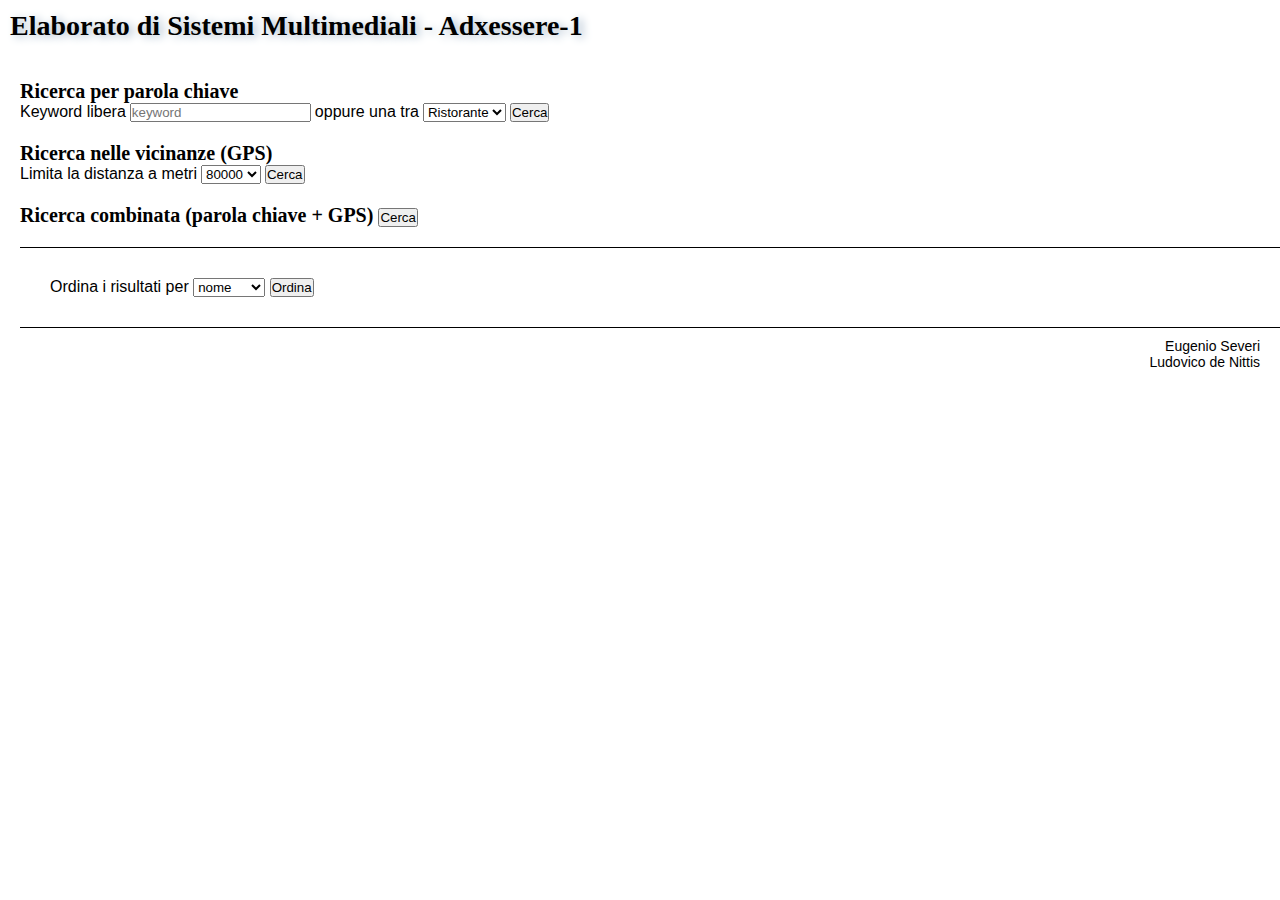
<file: index.html>
<?xml version="1.0" encoding="UTF-8"?>
<html>
   <head>
      <meta http-equiv="Content-Type" content="text/html; charset=UTF-8"/>
      <title>Adxessere-1</title>
      <link href="style.css" rel="stylesheet" type="text/css"/>
   </head>
   <body>
      <header>
         <h1>Elaborato di Sistemi Multimediali - Adxessere-1</h1>
      </header>
      <div id="container">
         <section id="controls">
            <div>
               <h1>Ricerca per parola chiave</h1>
               <label for="keywordtext">Keyword libera</label>
               <input name="keywordtext" id="keywordtext" type="text" placeholder="keyword"/>
               <label for="keywordcombobox">oppure una tra</label>
               <select name="keywordcombobox" id="keywordlist">
                  <option value="Ristorante">Ristorante</option>
                  <option value="Pizzeria">Pizzeria</option>
                  <option value="Rocca">Rocca</option>
                  <option value="Lucullo">Lucullo</option>
                  <option value="America">America</option>
                  <option value="Graffiti">Graffiti</option>
                  <option value="Stalla">Stalla</option>
                  <option value="Portico">Portico</option>
                  <option value="Castello">Castello</option>
                  <option value="Gelateria">Gelateria</option>
                  <option value="Marilena">Marilena</option>
                  <option value="Puro">Puro</option>
                  <option value="Bio">Bio</option>
                  <option value="Cremeria">Cremeria</option>
                  <option value="Bar">Bar</option>
                  <option value="Ex Cafe">Ex Cafe</option>
                  <option value="Roma">Roma</option>
                  <option value="Capitano">Capitano</option>
               </select>
               <button onclick="keyword(false)">Cerca</button>
            </div>
            <div>
               <h1>Ricerca nelle vicinanze (GPS)</h1>
               <label for="limitdistance">Limita la distanza a metri</label>
               <select name="limitdistance" id="limitdistance">
                  <option value="80000">80000</option>
                  <option value="5000">5000</option>
                  <option value="1000">1000</option>
                  <option value="500">500</option>
                  <option value="200">200</option>
               </select>
               <button onclick="geoloc()">Cerca</button>
            </div>
            <div>
               <h1>Ricerca combinata (parola chiave + GPS)
		            <button onclick="PositionAndKeyword()">Cerca</button>
               </h1>
            </div>
         </section>
         <section id="searchresult">
            <p>
               <label for="sortingoptions">Ordina i risultati per</label>
               <select name="sortingoptions" id="sortingoptions">
                  <option value="0">nome</option>
                  <option value="1">distanza</option>
               </select>
               <button onclick="sortElements()">Ordina</button>
            </p>
            <p id="error"/>
            <ul>
               <li id="01" class="locale">
                  <p class="lat">44.137689</p>
                  <p class="long">12.240674</p>
                  <p class="distanza"/>
                  <p class="keyword">Ristorante</p>
                  <p class="keyword">Pizzeria</p>
                  <p class="keyword">Rocca</p>
                  <p class="desc">Ristorante Pizzeria La Rocca</p>
                  <p class="desc">Situata nel centro di Cesena, la location è stata ristrutturata ed inaugurata nell’anno 2013. La gestione, genuinamente famigliare, ha deciso di puntare sulla cucina tipica romagnola con l’utilizzo solo di prodotti freschi e di stagione. I prodotti sono preparati a mano così come vuole la tradizione, i vini sono serviti da personale esperto ed adeguatamente formato e per ultimo, ma non meno importante, le pizze sono preparate da pizzaioli preparati per farvi gustare pizze della vera tradizione campana.</p>
                  <p>
                     <a href="http://www.pizzerialarocca.net/">http://www.pizzerialarocca.net/</a>
                  </p>
                  <p>
                     <a href="http://www.google.com/maps/place/44.137689,12.240674">Link a Google Maps</a>
                  </p>
               </li>
               <li id="02" class="locale">
                  <p class="lat">44.140845</p>
                  <p class="long">12.247547</p>
                  <p class="distanza"/>
                  <p class="keyword">Pizzeria</p>
                  <p class="keyword">Lucullo</p>
                  <p class="desc">Pizzeria Lucullo</p>
                  <p class="desc">Situato nel centro di Cesena, il locale è famoso per la preparazione della "vera pizza napoletana".</p>
                  <p>
                     <a href="http://www.google.com/maps/place/44.140845,12.247547">Link a Google Maps</a>
                  </p>
               </li>
               <li id="03" class="locale">
                  <p class="lat">44.143809</p>
                  <p class="long">12.248674</p>
                  <p class="distanza"/>
                  <p class="keyword">Ristorante</p>
                  <p class="keyword">America</p>
                  <p class="keyword">Graffiti</p>
                  <p class="desc">America Graffiti Diner Restaurant Cesena</p>
                  <p class="desc">America Graffiti inaugura il primo ristorante a Forlì nel febbraio 2008, nato dalle passioni degli ideatori: la buona cucina e gli Stati Uniti d’America.</p>
                  <p>
                     <a href="http://www.americagraffiti.it/">http://www.americagraffiti.it/</a>
                  </p>
                  <p>
                     <a href="http://www.google.com/maps/place/44.143809,12.248674">Link a Google Maps</a>
                  </p>
               </li>
               <li id="04" class="locale">
                  <p class="lat">44.135037</p>
                  <p class="long">12.238410</p>
                  <p class="distanza"/>
                  <p class="keyword">Ristorante</p>
                  <p class="keyword">Pizzeria</p>
                  <p class="keyword">Stalla</p>
                  <p class="desc">Pizzeria La Stalla</p>
                  <p class="desc">Il Ristorante Pizzeria La Stalla, situato nel centro di Cesena proprio ai piedi della splendida Rocca Malatestiana, è un locale ricavato da una vecchia stalla adibita al ricovero di animali. Ristrutturata negli anni ’90, è diventata un punto di ritrovo di golosi sia della cucina tipica romagnola che di quella nazionale ed internazionale con una ampissima scelta di piatti di carne e di pesce.</p>
                  <p>
                     <a href="http://www.ristorantelastalla.eu/">http://www.ristorantelastalla.eu/</a>
                  </p>
                  <p>
                     <a href="http://www.google.com/maps/place/44.135037,12.238410">Link a Google Maps</a>
                  </p>
               </li>
               <li id="05" class="locale">
                  <p class="lat">44.135037</p>
                  <p class="long">12.238410</p>
                  <p class="distanza"/>
                  <p class="keyword">Pizzeria</p>
                  <p class="keyword">Portico</p>
                  <p class="desc">Pizzeria Il Portico</p>
                  <p class="desc">Il ristorante il Portico è sinonimo di ricerca per la buona cucina. Il Portico ha una lunga tradizione e cultura culinaria da oltre 20 anni, grazie alla continua ricerca di materie prime selezionate.</p>
                  <p>
                     <a href="http://www.google.com/maps/place/44.135037,12.238410">Link a Google Maps</a>
                  </p>
               </li>
               <li id="06" class="locale">
                  <p class="lat">44.145927</p>
                  <p class="long">12.214123</p>
                  <p class="distanza"/>
                  <p class="keyword">Ristorante</p>
                  <p class="keyword">Pizzeria</p>
                  <p class="keyword">Castello</p>
                  <p class="desc">Ristorante Quel Castello Di Diegaro</p>
                  <p class="desc">Su un colle del 'dolce paese', con il mare lontano, circondato da piante secolari, un maniero riportato agli antichi splendori: dal 1980 il locale, punto di riferimento per la scena enogastronomica di questo angolo di Romagna, ma anche luogo dove trascorrere la notte nelle eleganti suite.</p>
                  <p>
                     <a href="http://www.quelcastello.it/it/">http://www.quelcastello.it/it/</a>
                  </p>
                  <p>
                     <a href="http://www.google.com/maps/place/44.145927,12.214123">Link a Google Maps</a>
                  </p>
               </li>
               <li id="07" class="locale">
                  <p class="lat">44.138042</p>
                  <p class="long">12.238713</p>
                  <p class="distanza"/>
                  <p class="keyword">Gelateria</p>
                  <p class="keyword">Marilena</p>
                  <p class="desc">Gelateria Marilena</p>
                  <p>
                     <a href="http://www.google.com/maps/place/44.138042,12.238713">Link a Google Maps</a>
                  </p>
               </li>
               <li id="08" class="locale">
                  <p class="lat">44.136302</p>
                  <p class="long">12.248637</p>
                  <p class="distanza"/>
                  <p class="keyword">Gelateria</p>
                  <p class="keyword">Puro</p>
                  <p class="keyword">Bio</p>
                  <p class="desc">Puro e Bio</p>
                  <p class="desc">L’utilizzo di ingredienti biologici e naturali lavorati con nuove tecniche per esaltarne le qualità’ e’ stato il punto di partenza dal quale abbiamo costruito il nostro progetto.</p>
                  <p>
                     <a href="http://gelatieri-indipendenti.com/">http://gelatieri-indipendenti.com/</a>
                  </p>
                  <p>
                     <a href="http://www.google.com/maps/place/44.136302,12.248637">Link a Google Maps</a>
                  </p>
               </li>
               <li id="09" class="locale">
                  <p class="lat">44.142631</p>
                  <p class="long">12.251201</p>
                  <p class="distanza"/>
                  <p class="keyword">Gelateria</p>
                  <p class="keyword">Cremeria</p>
                  <p class="desc">La Cremeria</p>
                  <p class="desc">Il buon gelato artigianale a Cesena.</p>
                  <p>
                     <a href="http://www.lacremeriacesena.it/">http://www.lacremeriacesena.it/</a>
                  </p>
                  <p>
                     <a href="http://www.google.com/maps/place/44.142631,12.251201">Link a Google Maps</a>
                  </p>
               </li>
               <li id="10" class="locale">
                  <p class="lat">44.141830</p>
                  <p class="long">12.239507</p>
                  <p class="distanza"/>
                  <p class="keyword">Bar</p>
                  <p class="keyword">Ex Cafe</p>
                  <p class="desc">L'Ex Cafe'</p>
                  <p class="desc">Punto di ritrovo per studenti, annesso ad un aula studio.</p>
                  <p>
                     <a href="http://www.excafe.it/">http://www.excafe.it/</a>
                  </p>
                  <p>
                     <a href="http://www.google.com/maps/place/44.141830,12.239507">Link a Google Maps</a>
                  </p>
               </li>
               <li id="11" class="locale">
                  <p class="lat">44.135855</p>
                  <p class="long">12.247575</p>
                  <p class="distanza"/>
                  <p class="keyword">Bar</p>
                  <p class="keyword">Roma</p>
                  <p class="desc">Bar Roma</p>
                  <p class="desc"/>
                  <p>
                     <a href="http://www.google.com/maps/place/44.135855,12.247575">Link a Google Maps</a>
                  </p>
               </li>
               <li id="12" class="locale">
                  <p class="lat">44.137888</p>
                  <p class="long">12.243637</p>
                  <p class="distanza"/>
                  <p class="keyword">Bar</p>
                  <p class="keyword">Capitano</p>
                  <p class="desc">Bar Capitano</p>
                  <p class="desc">Professionalità, disopnibilità, eleganza al servizio del cliente in ogni momento della giornata: per un appuntamento importante, per assaporare un momento di relax, per gustare un ottimo caffè. Per voi in pieno centro a Cesena.</p>
                  <p>
                     <a href="http://www.barcapitano.it/">http://www.barcapitano.it/</a>
                  </p>
                  <p>
                     <a href="http://www.google.com/maps/place/44.137888,12.243637">Link a Google Maps</a>
                  </p>
               </li>
            </ul>
         </section>
      </div>
      <footer>
         <p>Eugenio Severi</p>
         <p>Ludovico de Nittis</p>
      </footer>
      <script type="text/javascript" src="myscript.js">javascript</script>
   </body>
</html>
</file>
<file: style.css>
* {
    margin: 0px;
    padding: 0px;
}

header {
    margin: 10px;
    width: 100%;
    height: 60px;
    font: 14px "Verdana";
    text-shadow: 4px 2px 8px #AABBCC;
    animation: anim 30s infinite;
}

@keyframes anim {
    0% { color: black; }
    25% { color: red; }
    50% { color: green; }
    75% { color: blue; }
    100% { color: black; }
}

#container {
    margin-left: 20px;
    border-bottom: 1px black solid;
}

div > h1 {
    font: 20px "Verdana";
    font-weight: bold;
}

div > label  {
    font: 16px "Arial";
}

#controls {
    border-bottom: 1px black solid;
}

#controls > div {
    margin-bottom: 20px;
}

#searchresult {
    margin: 30px;
    font: 16px "Arial";
}

#searchresult > ul > li {
    padding: 15px;
}

#searchresult > ul > li > p > a {
    text-decoration: none;
}

.locale > .desc {
    font: 18px "Verdana";
}

/* Select all but the first .desc child of .locale */
.locale > .desc ~ .desc {
    font: 14px "Arial";
}

.locale {
    display: none;
}

.lat, .long, .keyword {
    display: none;
}

ul {
    list-style-type: disc;
}

footer {
    margin: 10px 20px;
    font: 14px "Arial";
    text-align: right;
}
</file>
